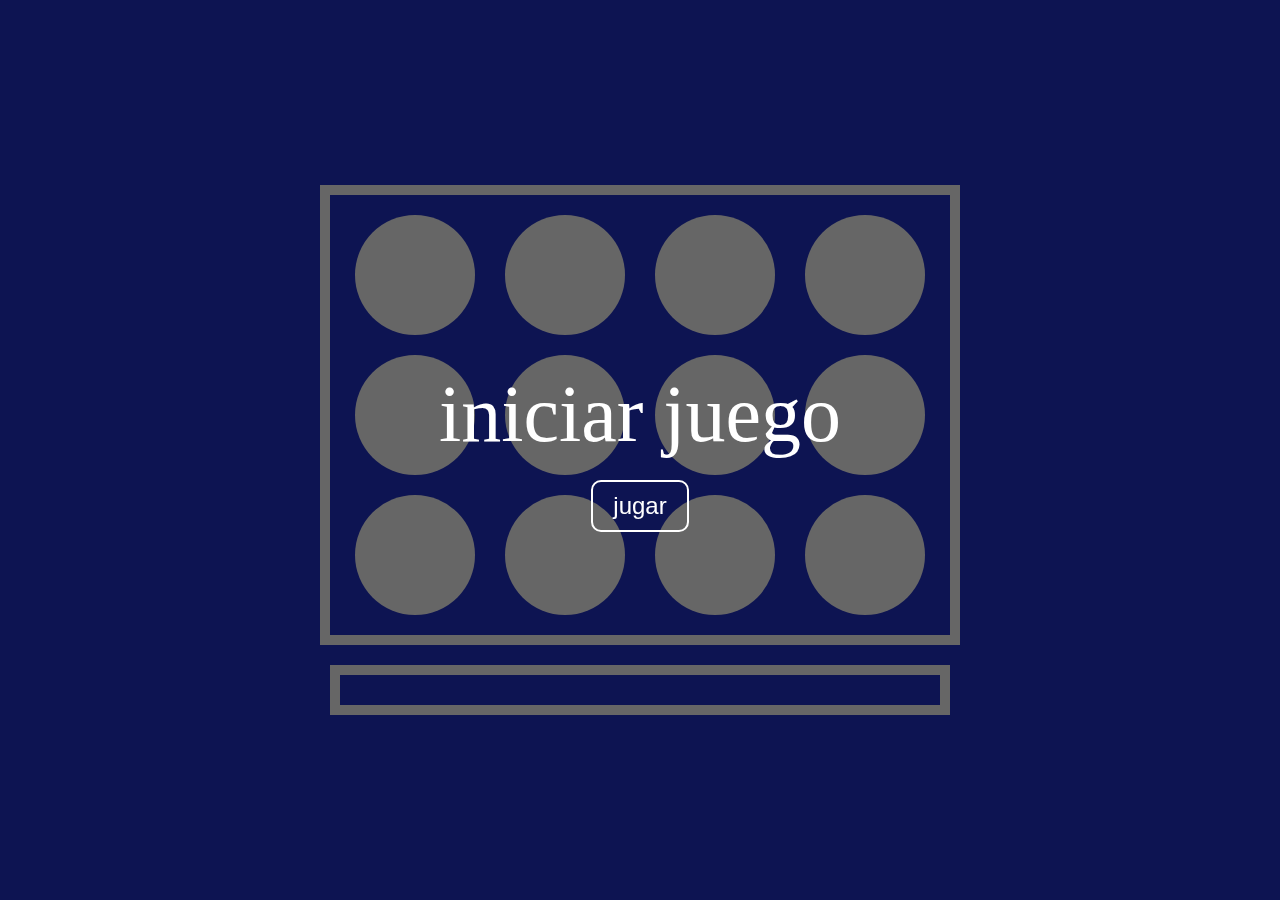
<file: estaticos/index.html>
<!DOCTYPE html>
<html lang="en">
<head>
    <meta charset="UTF-8">
    <meta name="viewport" content="width=device-width, initial-scale=1.0">
    <title>Document</title>
    <link rel="stylesheet" href="css/estilo.css">
    <script defer src="js/funciones.js"></script>
</head>
<body>
    <section class="circulos">
        <div class="circulo"></div>
        <div class="circulo"></div>
        <div class="circulo"></div>
        <div class="circulo"></div>
        <div class="circulo"></div>
        <div class="circulo"></div>
        <div class="circulo"></div>
        <div class="circulo"></div>
        <div class="circulo"></div>
        <div class="circulo"></div>
        <div class="circulo"></div>
        <div class="circulo"></div>
    </section>
    <section class="tiempo"></section>
    <div class="modal visible">
        <h1>iniciar juego</h1>
        <button>jugar</button>
    </div>
</body>
</html>
</file>
<file: estaticos/css/estilo.css>
*{
    margin:0;
    padding:0;
}
body{
    background-color:#23c;
    height:100vh;
    display:flex;
    flex-direction:column;
    justify-content: center;
    align-items:center;
}
.circulos{
    width:600px;
    padding:10px;
    border:10px solid white;
    display:flex;
    flex-wrap:wrap;
}
.circulo{
    width:120px;
    height:120px;
    border-radius:50%;
    margin:10px 15px;
    background-color:white;
    cursor:pointer;
}
.invisible{
    opacity:0;
    animation:animacion 0.4s;
    pointer-events:none;
}
.tiempo{
    width:600px;
    border:10px solid white;
    height:10px;
    padding:10px 0;
    display:flex;
    margin-top:20px;
}
.tiempo div{
    background-color:white;
    margin:0 5px;
}

.modal{
    position:fixed;
    top:0;
    left:0;
    width:100%;
    height:100vh;
    background-color:rgba(0,0,0,0.6);
    display:none;
    justify-content:center;
    align-items:center;
    flex-direction:column;
}
.visible{
    display:flex;
}
.modal h1{
    font-weight:normal;
    color:white;
    font-size:5em;
}

.modal button{
    -webkit-appearance:none;
    appearance:none;
    display:block;
    border:2px solid white;
    background-color:transparent;
    font-size:1.5em;
    color:white;
    padding:10px 20px;
    border-radius:10px;
    margin-top:20px;
}


@keyframes animacion{
    0%{
        transform:scale(1);
        opacity:1;
    }
    5%{
        transform:scale(1.2);
        opacity:1;
    }
    98%{
        transform:scale(0.01);
        opacity:1;
    }
    100%{
        transform:scale(0.01);
        opacity:0;
    }
}
</file>
